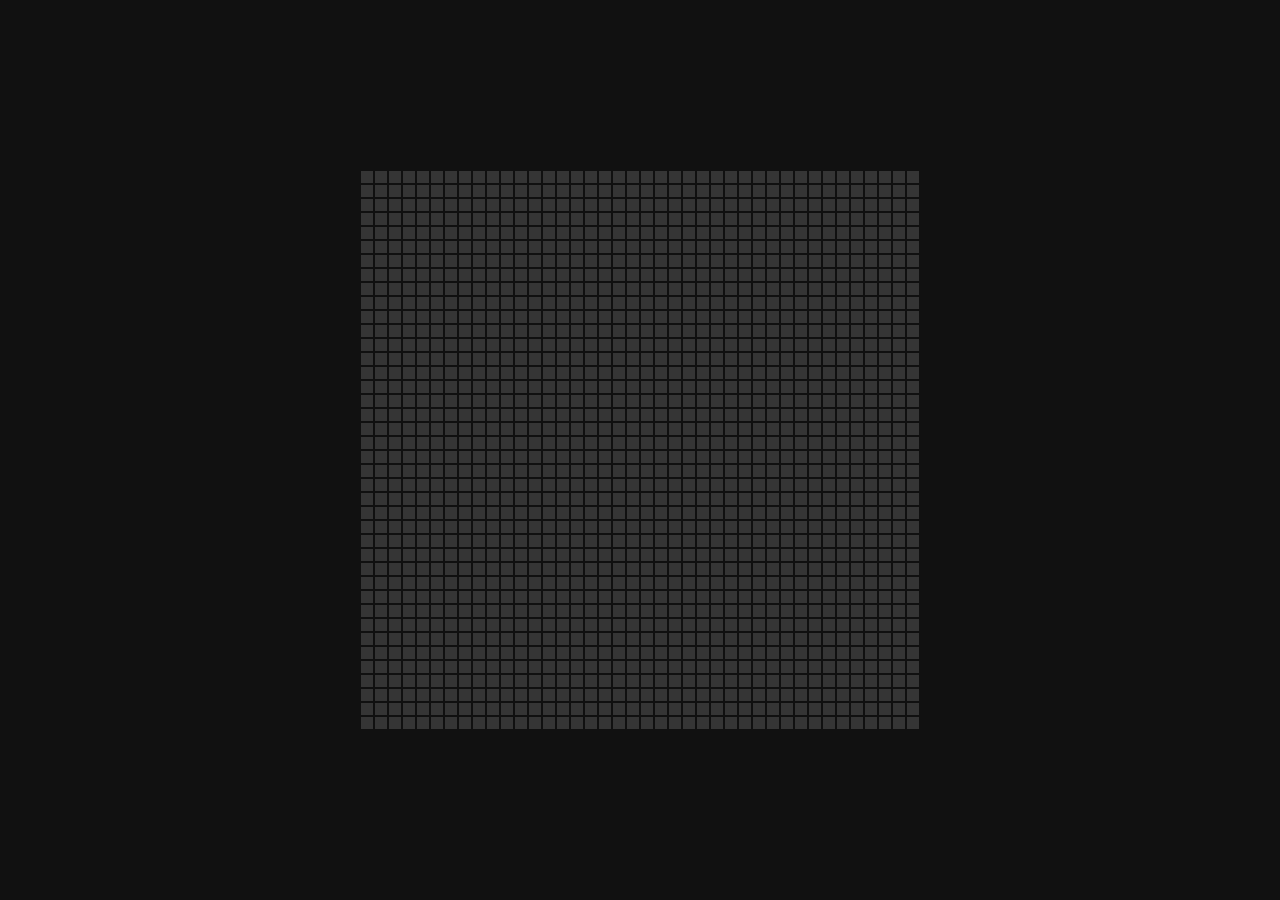
<file: index.html>
<!DOCTYPE html>
<html lang="en">
  <head>
    <meta charset="UTF-8" />
    <meta name="viewport" content="width=device-width, initial-scale=1.0" />
    <link rel="stylesheet" href="styles.css" />
    <title>Squares</title>
  </head>
  <body>
    <div class="container" id="board"></div>
    <script src="app.js"></script>
  </body>
</html>
</file>
<file: styles.css>
* {
  box-sizing: border-box;
}

body {
  background-color: #111;
  display: flex;
  align-items: center;
  justify-content: center;
  height: 100vh;
  overflow: hidden;
  margin: 0;
}

.container{
  display: flex;
  justify-content: center;
  align-items: center;
  flex-wrap: wrap;
  max-width: 560px;
}

.square {
  width: 12px;
  height: 12px;
  background: #353535;
  margin: 1px;
  box-shadow: 0 0 1px #111;
  transition: 5s ease-in;
}

.square:hover{
  transition-duration: 0s;
}
</file>
